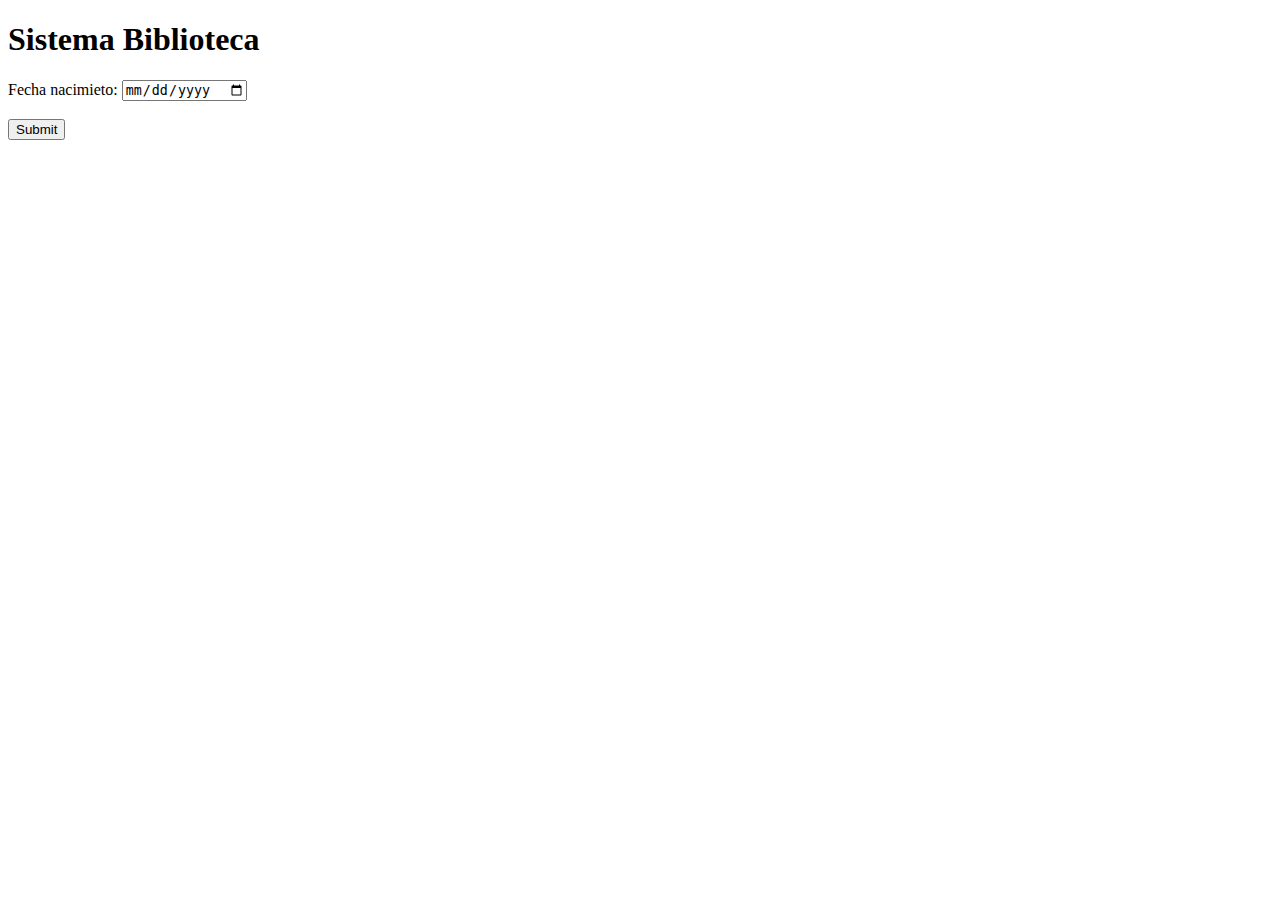
<file: edad/index.html>
<!DOCTYPE html>
<html lang="es">
	<head>
	    <meta charset="UTF-8">
	    <meta http-equiv="X-UA-Compatible" content="IE=edge">
	    <meta name="viewport" content="width=device-width, initial-scale=1.0">
	    <link rel="icon" type="image/png" href="icon/homepage.png">	
	    <title>Index</title>
	</head>
	<body>
	    <header>
			<h1>Sistema Biblioteca</h1>
		</header>
	    <main>
			<nav>
				<form action="edad.php" method="post" id="form1">
					<label for="fnac">Fecha nacimieto: </label>
					<input type="date" id="fnac" name="fnac"><br><br>
					<input type="submit" value="Submit">
				  </form>
			</nav>	
		</main>
	    <footer></footer>
	</body>
</html>
</file>
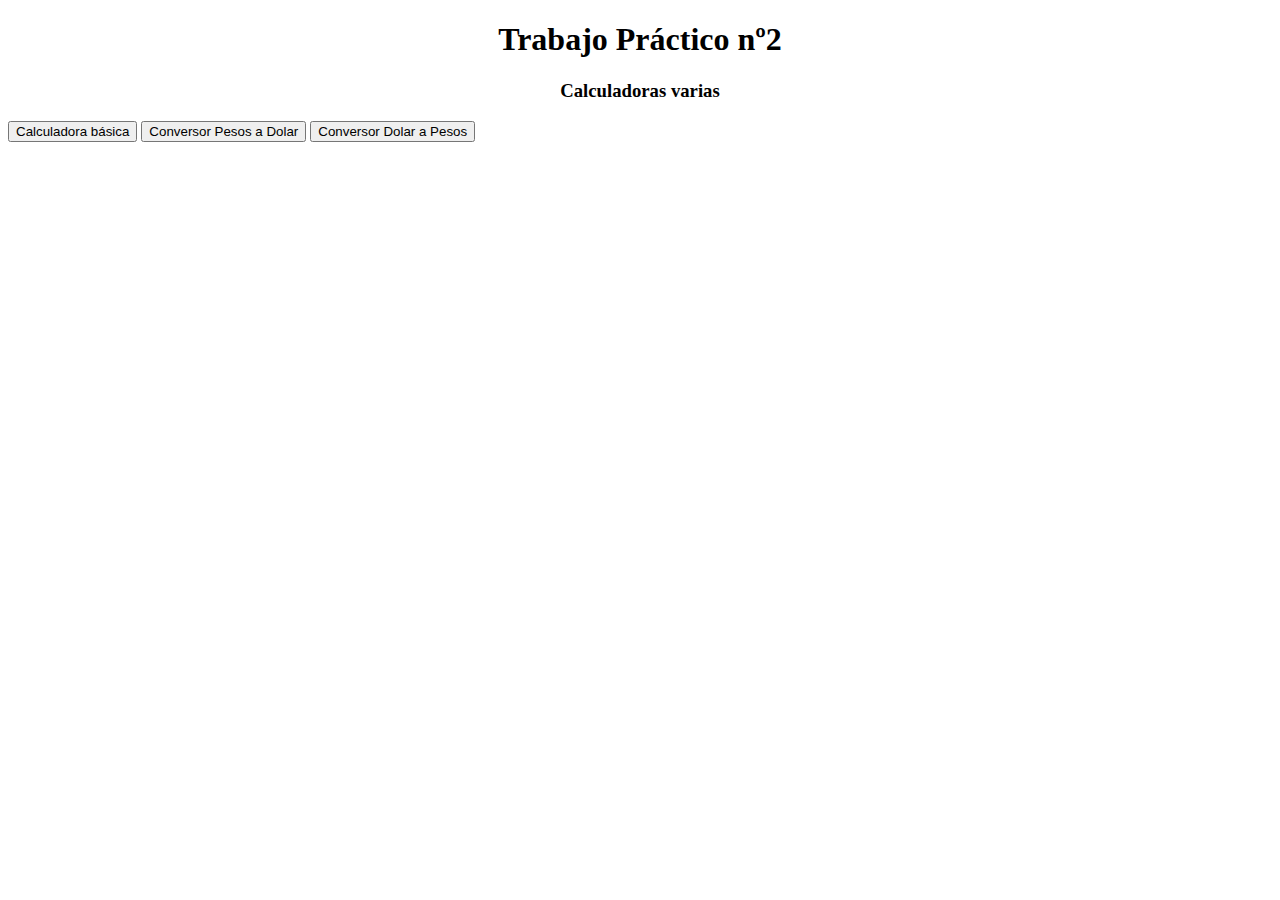
<file: Ejercicio-01/index.html>
<!DOCTYPE html>
<html lang="es">
    <head>
        <meta charset="UTF-8">
        <meta http-equiv="X-UA-Compatible" content="IE=edge">
        <meta name="viewport" content="width=device-width, initial-scale=1.0">

        <!-- Bootstrap CSS -->
        <link href="https://cdn.jsdelivr.net/npm/bootstrap@5.0.0-beta3/dist/css/bootstrap.min.css" rel="stylesheet" integrity="sha384-eOJMYsd53ii+scO/bJGFsiCZc+5NDVN2yr8+0RDqr0Ql0h+rP48ckxlpbzKgwra6" crossorigin="anonymous">

        <link rel="stylesheet" href="css/index.css">

        <link rel="icon" type="image/png" href="icon/homepage2.png">
        <script src="https://code.jquery.com/jquery-3.6.0.min.js"></script>

        <title>Página principal TP nº2</title>
    </head>
    <body>
        <header>
            <h1 class="titulo">Trabajo Práctico nº2</h1>
        </header>
        <main>
            <header>
                <h3 class="subtitulo">Calculadoras varias</h3>
            </header>
            <p></p>
            </p>
            <div class="d-grid gap-2 col-3 mx-auto">
                <button class="btn btn-primary" type="button" onclick="location.href='calculadora.html'">Calculadora básica</button>
                <button class="btn btn-primary" type="button" onclick="location.href='pesos-a-dolar.html'">Conversor Pesos a Dolar</button>
                <button class="btn btn-primary" type="button" onclick="location.href='dolar-a-pesos.html'">Conversor Dolar a Pesos</button>
            </div>
        </main>
        <footer>
        </footer>
            <!-- Optional JavaScript; choose one of the two! -->

            <!-- Option 1: Bootstrap Bundle with Popper -->
            <script src="https://cdn.jsdelivr.net/npm/bootstrap@5.0.0-beta3/dist/js/bootstrap.bundle.min.js" integrity="sha384-JEW9xMcG8R+pH31jmWH6WWP0WintQrMb4s7ZOdauHnUtxwoG2vI5DkLtS3qm9Ekf" crossorigin="anonymous"></script>

            <!-- Option 2: Separate Popper and Bootstrap JS -->
            <!--
            <script src="https://cdn.jsdelivr.net/npm/@popperjs/core@2.9.1/dist/umd/popper.min.js" integrity="sha384-SR1sx49pcuLnqZUnnPwx6FCym0wLsk5JZuNx2bPPENzswTNFaQU1RDvt3wT4gWFG" crossorigin="anonymous"></script>
            <script src="https://cdn.jsdelivr.net/npm/bootstrap@5.0.0-beta3/dist/js/bootstrap.min.js" integrity="sha384-j0CNLUeiqtyaRmlzUHCPZ+Gy5fQu0dQ6eZ/xAww941Ai1SxSY+0EQqNXNE6DZiVc" crossorigin="anonymous"></script>
            -->
    </body>
</html>
</file>
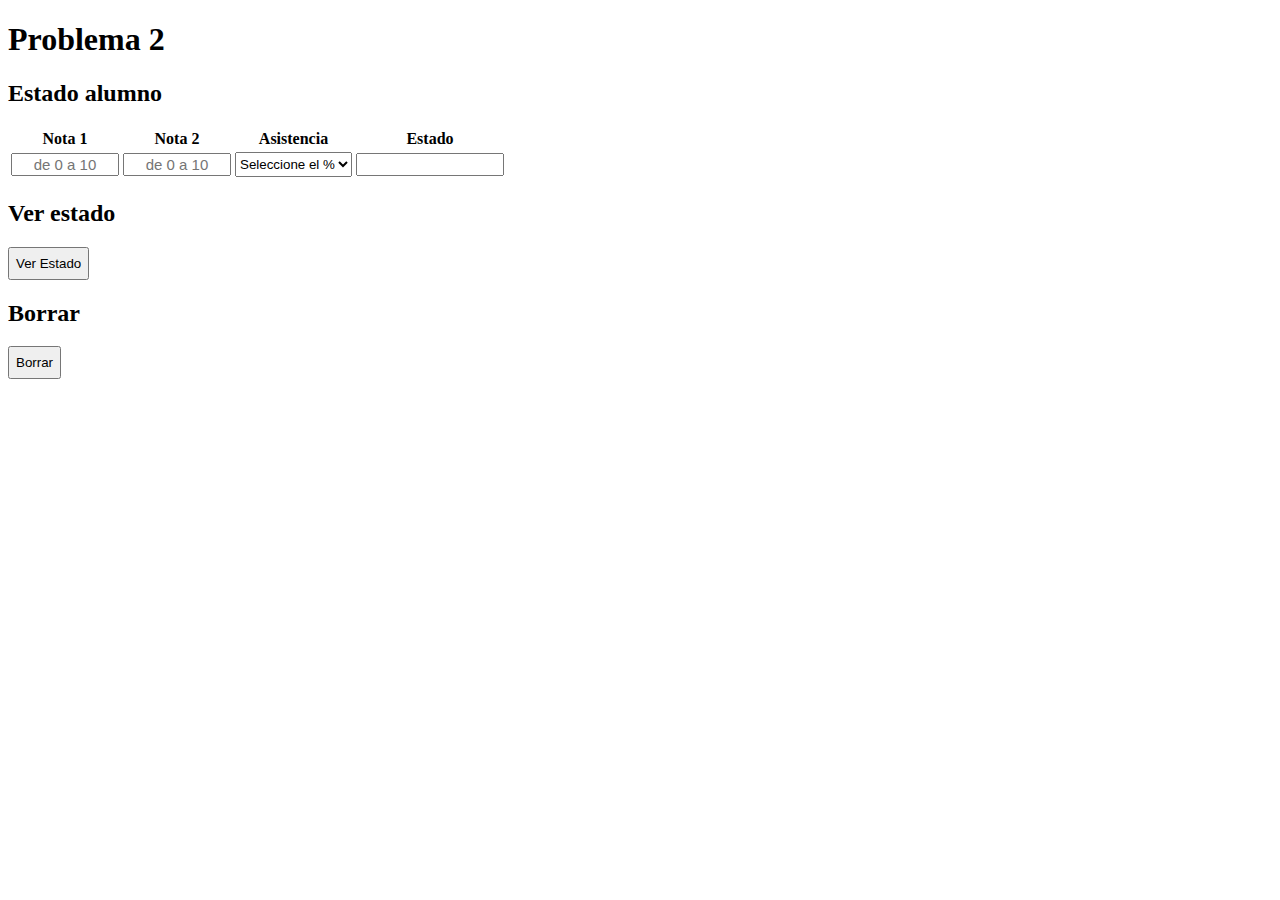
<file: Ejercicio-02/index.html>
<!DOCTYPE html>
<html lang="es">
	<head>
	    <meta charset="UTF-8">
	    <meta http-equiv="X-UA-Compatible" content="IE=edge">
	    <meta name="viewport" content="width=device-width, initial-scale=1.0">
	    <link rel="icon" type="image/png" href="icon/homepage.png">
		
	    <link rel="stylesheet" href="css/styles.css">
	    <script src="https://code.jquery.com/jquery-3.6.0.min.js"></script>
	    <script src="js/script.js"></script>	
	    <title>Problema 2</title>
	</head>
	<body>
	    <header>
			<h1>Problema 2</h1>
		</header>
	    <main>
			<section>
				<header>
					<h2>Estado alumno</h2>
				</header>
				<table>
				<thead>
					<tr>
						<th>Nota 1</th>
						<th>Nota 2</th>
						<th>Asistencia</th>
						<th>Estado</th>
					</tr>
				</thead>
				<tbody>
					<tr>
						<td>
							<input type="text" id="nota1" name="nota1" placeholder="de 0 a 10">
						</td>
						<td>
							<input type="text" id="nota2" name="nota2" placeholder="de 0 a 10">
						</td>
						<td>
							<select name="asistencia" id="asistencia">
								<option selected>Seleccione el %</option>
								<option value="0">0%</option>
								<option value="10">10%</option>
								<option value="20">20%</option>
								<option value="30">30%</option>
								<option value="40">40%</option>
								<option value="50">50%</option>
								<option value="60">60%</option>
								<option value="70">70%</option>
								<option value="80">80%</option>
								<option value="90">90%</option>
								<option value="100">100%</option>
							</select>
						</td>
						<td>
							<input type="text" name="estado" id="estado" readonly="readonly">
						</td>
					</tr>
				</tbody>
				</table>
			</section>
			<section>
				<header>
					<h2>Ver estado</h2>
				</header>
					<input type="button" name="verestado" id="verestado" value="Ver Estado">
			</section>
			<section>
				<header>
					<h2>Borrar</h2>
					<input type="button" name="borrar" id="borrar" value="Borrar">
				</header>
			</section>
		</main>
	    <footer>
		</footer>
	</body>
</html>
</file>
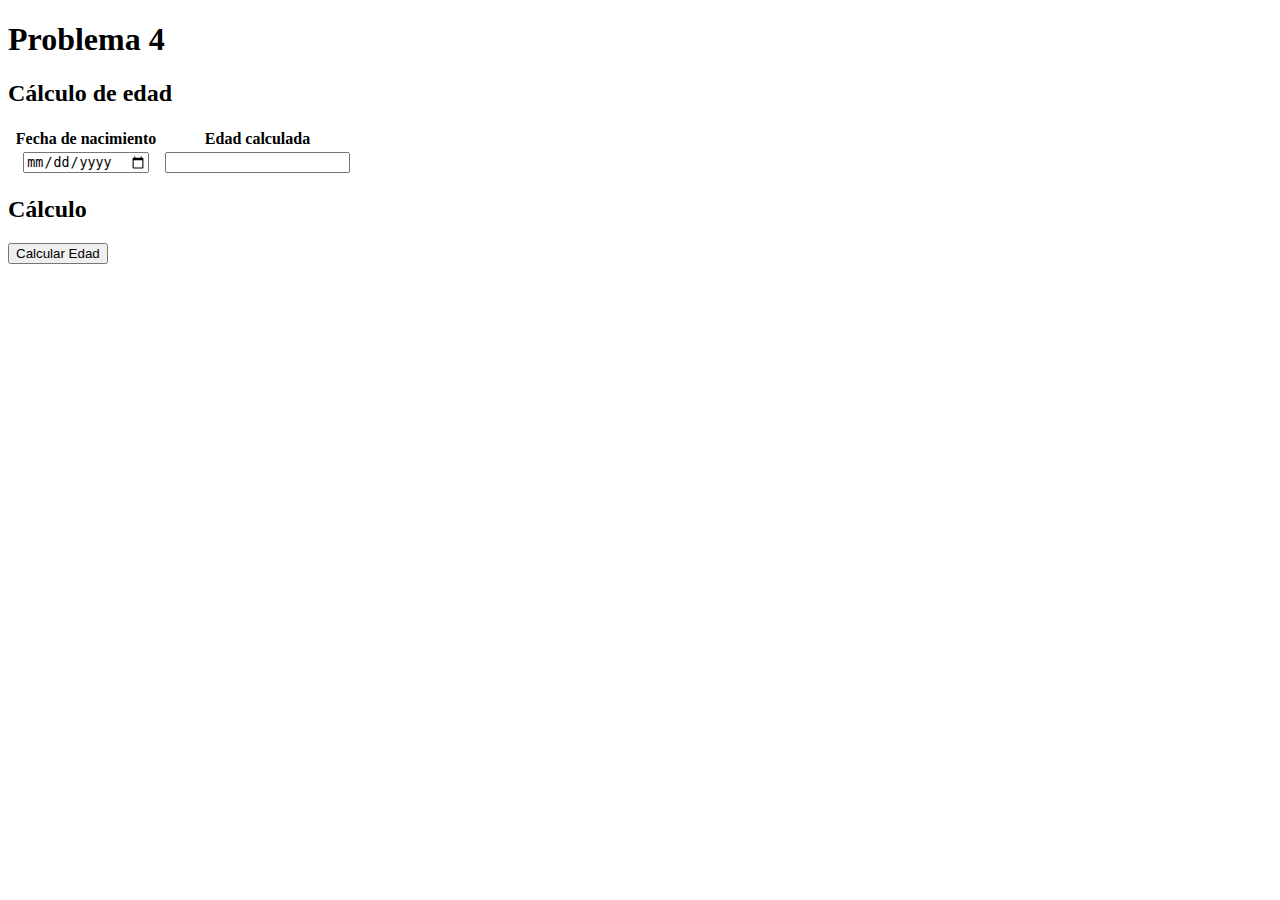
<file: Ejercicio-04/index.html>
<!DOCTYPE html>
<html lang="es">
	<head>
	    <meta charset="UTF-8">
	    <meta http-equiv="X-UA-Compatible" content="IE=edge">
	    <meta name="viewport" content="width=device-width, initial-scale=1.0">
	    <link rel="icon" type="image/png" href="icon/homepage.png">
	    <link rel="stylesheet" href="css/styles.css">
	    <script src="https://code.jquery.com/jquery-3.6.0.min.js"></script>
	    <script src="js/script.js"></script>	
	    <title>Problema 4</title>
	</head>
	<body>
	    <header>
			<h1>Problema 4</h1>
		</header>
	    <main>
			<section>
				<header>
					<h2>Cálculo de edad</h2>
				</header>
				<table>
					<thead>
						<tr>
							<th>Fecha de nacimiento</th>
							<th>Edad calculada</th>
						</tr>
					</thead>
					<tbody>
						<tr>
							<td>
								<input type="date" id="fechanacimiento" name="fechanacimiento">
							</td>
							<td>
								<input type="text" id="edad" name="edad" readonly="readonly">
							</td>
						</tr>
					</tbody>
				</table>
			</section>
			<section>
				<header>
					<h2>Cálculo</h2>
				</header>
				<input type="button" name="calcedad" id="calcedad" value="Calcular Edad">
			</section>
		</main>
	    <footer>
		</footer>
	</body>
</html>
</file>
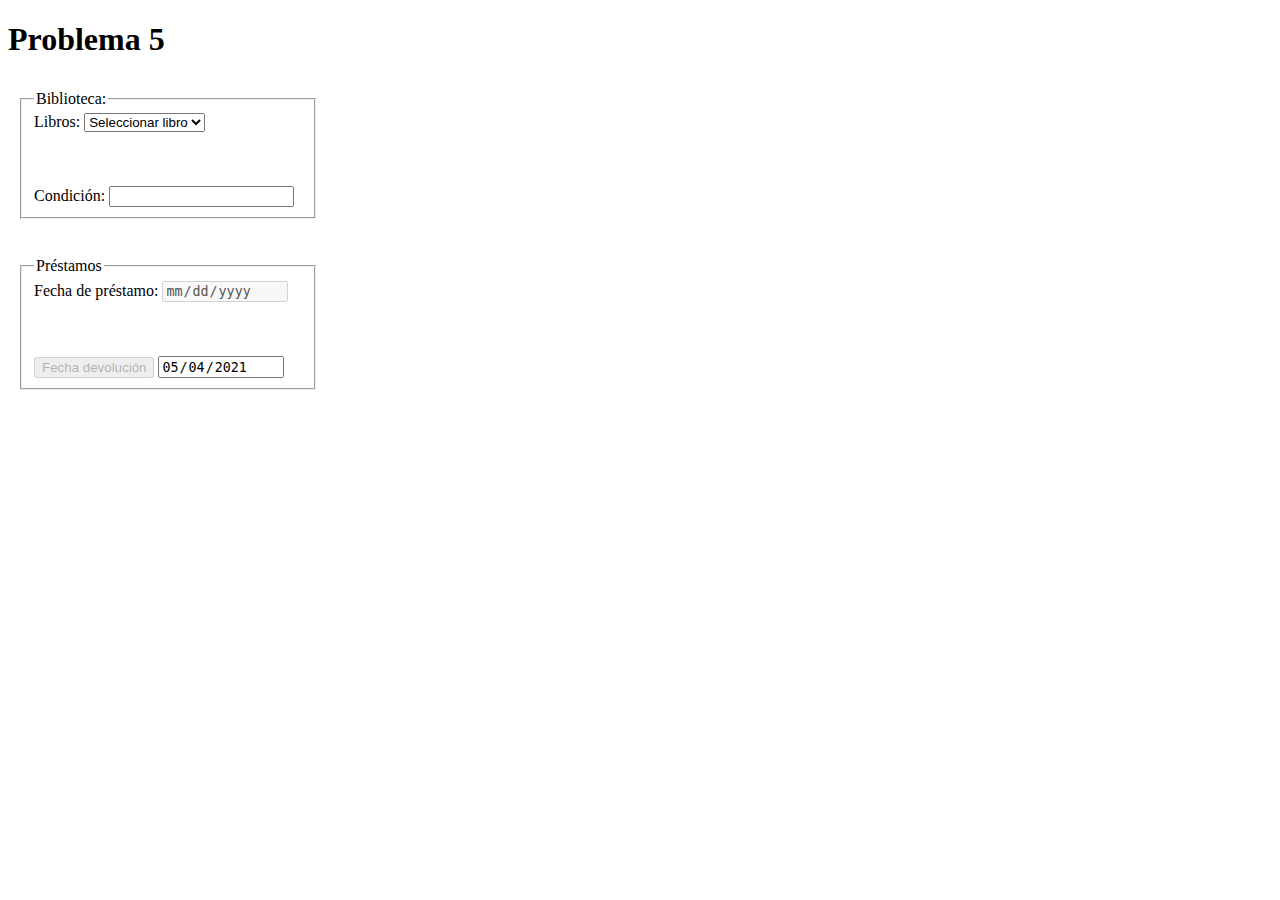
<file: Ejercicio-05/index.html>
<!DOCTYPE html>
<html lang="es">
	<head>
	    <meta charset="UTF-8">
	    <meta http-equiv="X-UA-Compatible" content="IE=edge">
	    <meta name="viewport" content="width=device-width, initial-scale=1.0">
	    <link rel="icon" href="icon/homepage.png">
	    <link rel="stylesheet" href="css/styles.css">
	    <script src="https://code.jquery.com/jquery-3.6.0.min.js"></script>
	    <script src="js/script.js"></script>	
	    <title>Document</title>
	</head>
	<body>
	    <header>
			<h1>Problema 5</h1>
		</header>
	    <main>
			<form class="seleccion">
				<fieldset>
					<legend>Biblioteca:</legend>
					<label for="libro">Libros: </label>
					<select name="libro" id="libro">
						<option selected>Seleccionar libro</option>
						<option value="1">Divergente</option>
						<option value="2">Frozen</option>
						<option value="3">Sirenas</option>
						<option value="4">Insurgente</option>
					</select>
					<br>
					<br>
					<br>
					<br>
					<label>Condición: </label>
					<input type="text" name="condicion" id="condicion" readonly="readonly">
				</fieldset>
			</form>
			<br>
			<form class="prestar">
				<fieldset>
				<legend>Préstamos</legend>
				<label for="fechaprestamo">Fecha de préstamo: </label>
				<input type="date" name="fechaprestamo" id="fechaprestamo" disabled>
				<br>
				<br>
				<br>
				<br>
				<input type="button" id="calcular" name="calcular" value="Fecha devolución" disabled>
				<input type="date" name="fechadevolucion" id="fechadevolucion" value="2021-05-04" readonly="readonly">
			</fieldset>
			</form>			
		</main>
	    <footer>
		</footer>
	</body>
</html>
</file>
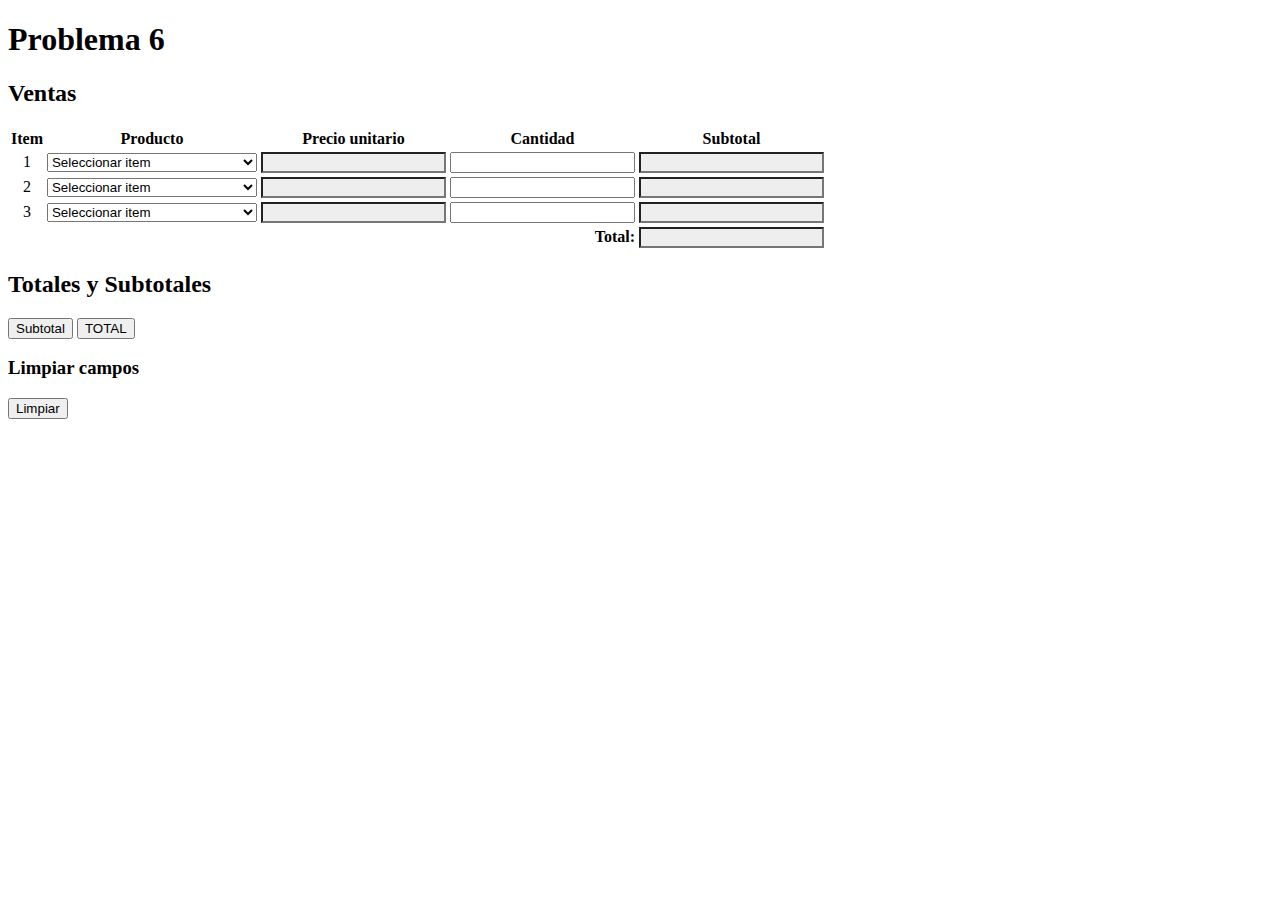
<file: Ejercicio-06/index.html>
<!DOCTYPE html>
<html lang="es">
	<head>
	    <meta charset="UTF-8">
	    <meta http-equiv="X-UA-Compatible" content="IE=edge">
	    <meta name="viewport" content="width=device-width, initial-scale=1.0">
	    <link rel="icon" type="image/png" href="icon/homepage.png">
	    <link rel="stylesheet" href="css/styles.css">
	    <script src="https://code.jquery.com/jquery-3.6.0.min.js"></script>
	    <script src="js/script.js"></script>	
	    <title>Problema 6</title>
	</head>
	<body>
		<header>
			<h1>Problema 6</h1>
		</header>
	    <main>
			<!--Tabla de ventas-->
			<section>
				<header>
					<h2>Ventas</h2>
				</header>
				<table>
					<thead>
						<tr>
							<th>Item</th>
							<th>Producto</th>
							<th>Precio unitario</th>
							<th>Cantidad</th>
							<th>Subtotal</th>
						</tr>
					</thead>
					<tbody>
						<tr>
							<td class="item">1</td>
							<td>
								<form>
									<select id="prod1" name="prod1">
										<option selected>Seleccionar item</option>
										<option value="1">Notebook Vaio Intel Core I3</option>
										<option value="2">Notebook Lenovo Intel Core I7</option>
										<option value="3">Notebook Compaq Intel Core I7</option>
										<option value="4">Notebook RCA Intel Core I3</option>
										<option value="5">Notebook Positivo BGH Core I7</option>
										<option value="6">Impresora Multifunción HP</option>
										<option value="7">Tablet Philco Intel 16 GB</option>
										<option value="8">Tablet Huawei 16 GB</option>
									</select>
								</form>
							</td>
							<td>
								<form>
									<input type="text" id="precunit1" name="precunit1" readonly="readonly">
								</form>
							</td>
							<td>
								<form>
									<input type="text" id="cant1" name="cant1">
								</form>
							</td>
							<td>
								<form>
									<input type="text" id="subt1" name="subt1" readonly="readonly">
								</form>
							</td>
						</tr>
						<tr>
							<td class="item">2</td>
							<td>
								<form>
									<select id="prod2" name="prod3">
										<option selected>Seleccionar item</option>
										<option value="1">Notebook Vaio Intel Core I3</option>
										<option value="2">Notebook Lenovo Intel Core I7</option>
										<option value="3">Notebook Compaq Intel Core I7</option>
										<option value="4">Notebook RCA Intel Core I3</option>
										<option value="5">Notebook Positivo BGH Core I7</option>
										<option value="6">Impresora Multifunción HP</option>
										<option value="7">Tablet Philco Intel 16 GB</option>
										<option value="8">Tablet Huawei 16 GB</option>
									</select>
								</form>
							</td>
							<td>
								<form>
									<input type="text" id="precunit2" name="precunit2" readonly="readonly">
								</form>
							</td>
							<td>
								<form>
									<input type="text" id="cant2" name="cant2">
								</form>								
							</td>
							<td>
								<form>
									<input type="text" id="subt2" name="subt2" readonly="readonly">
								</form>
							</td>
						</tr>
						<tr>
							<td class="item">3</td>
							<td>
								<form>
									<select id="prod3" name="prod3">
										<option selected>Seleccionar item</option>
										<option value="1">Notebook Vaio Intel Core I3</option>
										<option value="2">Notebook Lenovo Intel Core I7</option>
										<option value="3">Notebook Compaq Intel Core I7</option>
										<option value="4">Notebook RCA Intel Core I3</option>
										<option value="5">Notebook Positivo BGH Core I7</option>
										<option value="6">Impresora Multifunción HP</option>
										<option value="7">Tablet Philco Intel 16 GB</option>
										<option value="8">Tablet Huawei 16 GB</option>
									</select>
								</form>
							</td>
							<td>
								<form>
									<input type="text" id="precunit3" name="precunit3" readonly="readonly">
								</form>
							</td>
							<td>
								<form>
									<input type="text" id="cant3" name="cant3">
								</form>
							</td>
							<td>
								<form>
									<input type="text" id="subt3" name="subt3" readonly="readonly">
								</form>
							</td>
						</tr>
						<tr>
							<td colspan="4" class="total">Total:</td>
							<td>
								<input type="text" id="total" name="total" readonly = "readonly">
							</td>
						</tr>
					</tbody>
				</table>
			</section>
			<!--Botones del total y subtotales-->
			<section>
				<header>
					<h2>Totales y Subtotales</h2>
				</header>
				<input type="button" id="subtotal" name="subtotal" value="Subtotal">
				<input type="button" id="totalb" name="totalb" value="TOTAL">
			</section>
			<!--Botón de limpiar campos-->
			<section>
				<header>
					<h3>Limpiar campos</h3>
					<input type="button" id="reset" name="reset" value="Limpiar">
				</header>
			</section>
		</main>
	    <footer>
		</footer>
	</body>
</html>
</file>
<file: Ejercicio-01/css/index.css>
h1.titulo {
    text-align: center;
}

h3.subtitulo {
    text-align: center;
}
</file>
<file: Ejercicio-02/css/styles.css>
#nota1, #nota2 {
    width: 100px;
    font-size: 15px;
    text-align: center;
}

#asistencia {
    height: 25px;
    float: right;
}

#estado {
    width: 140px;
    font-size: 15px;
    text-align: center;
    font-weight: bold;
}

#borrar, #verestado {
    height: 33px;
}
</file>
<file: Ejercicio-04/css/styles.css>
td {
    text-align: center;
    width: 150px;
}

#edad {
    text-align: center;
}
</file>
<file: Ejercicio-05/css/styles.css>
.seleccion {
    width: 300px;
    
    padding: 10px;
}
.prestar {
    width: 300px;
    
    padding: 10px;
}
</file>
<file: Ejercicio-06/css/styles.css>
#precunit1, #precunit2, #precunit3, #subt1, #subt2, #subt3, #total {
    background-color: rgb(238, 238, 238);
    text-align: right;
}

.item {
    text-align: center;
}

#cant1, #cant2, #cant3 {
    text-align: right;
}

.total {
    font-weight: bolder;
    text-align: right;
}
</file>
